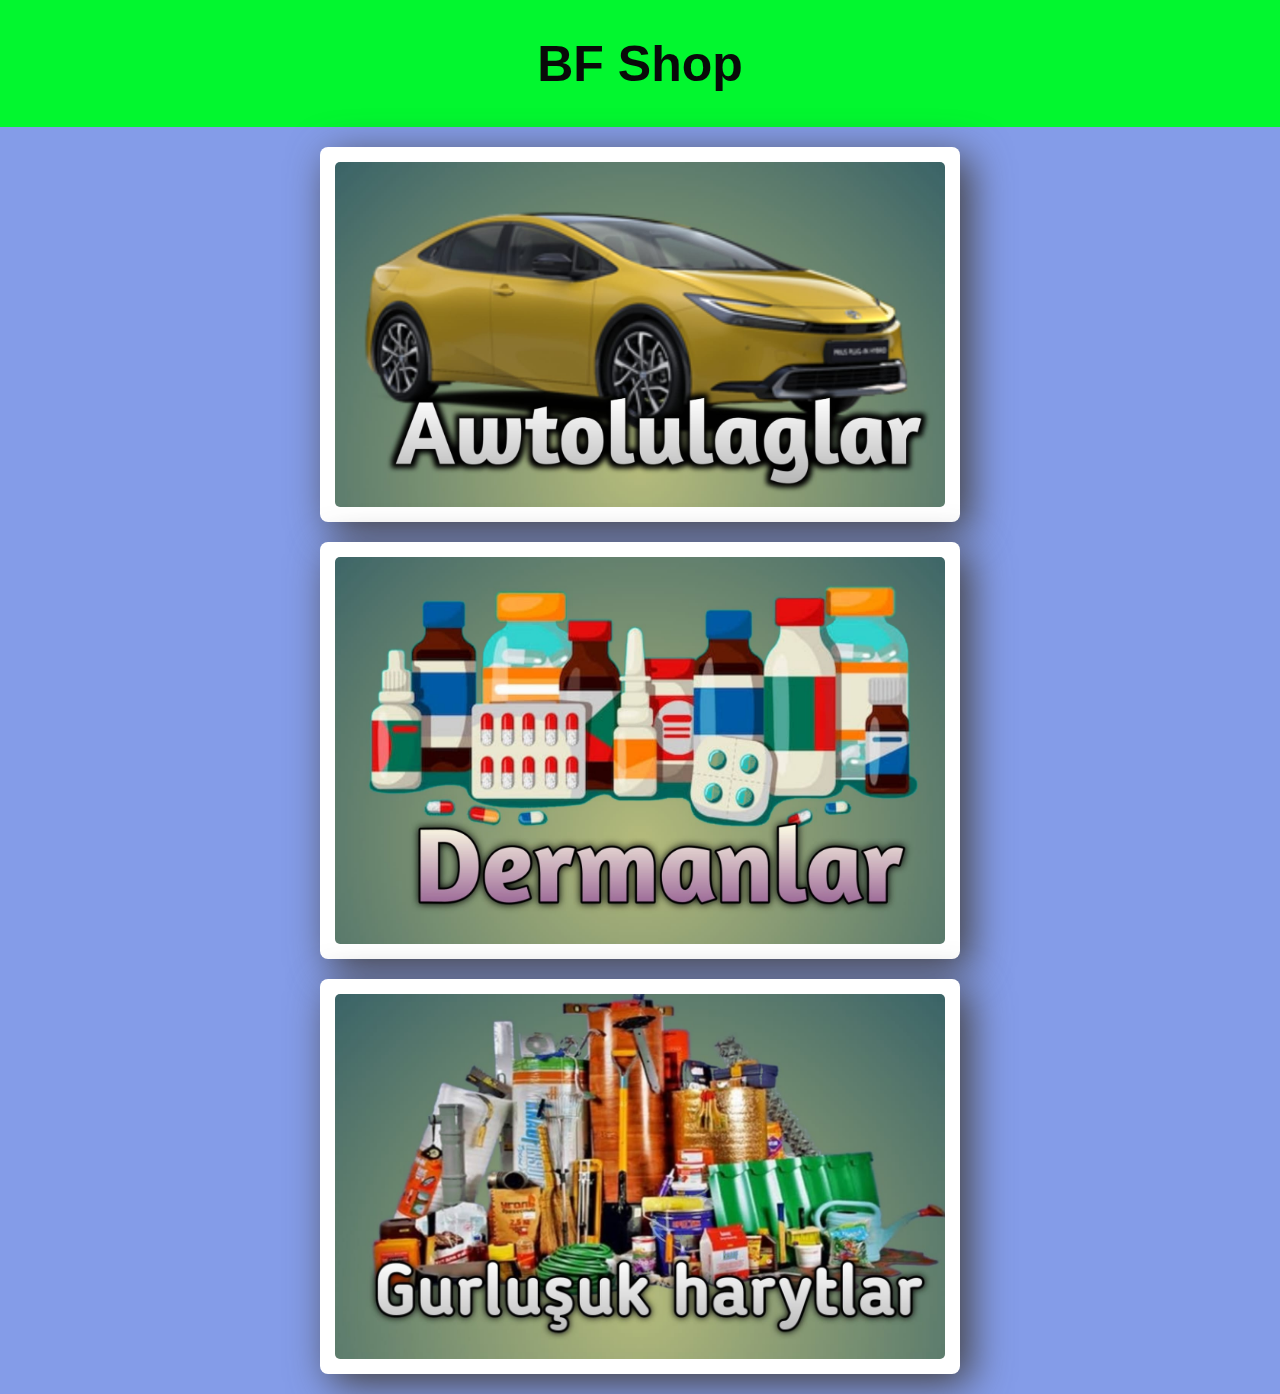
<file: index.html>
<!DOCTYPE html>
<html lang="en">

<head>
    <meta charset="UTF-8">
    <title>Главная страница</title>
    <link rel="stylesheet" href="styles.css">
</head>

<body>
    <header>
        <h1>BF Shop</h1>
    </header>

    <main>
        <a href="cars.html" class="category">
            <img src="İmg/avto.jpg" alt="Car Image">
        </a>

        <a href="medicines.html" class="category">
            <img src="İmg/derman.jpg" alt="Medicine Image">
        </a>

        <a href="materials.html" class="category">
            <img src="İmg/gurlusuk.jpg" alt="Material Image">
        </a>
        <!-- Добавьте другие категории здесь -->
    </main>
</body>

</html>
</file>
<file: styles.css>
/* styles.css */


/* Общие стили для страницы */

body {
    font-family: Arial, sans-serif;
    margin: 0;
    padding: 0;
    background-color: #849ce8;
}

header {
    background-color: #02f72f;
    color: #090a09;
    text-align: center;
    font-size: 25px;
    padding: 1px 0;
}

main {
    flex-wrap: wrap;
    justify-content: space-around;
    padding: 10px;
    display: flex;
}

.category {
    display: flex;
    width: calc(50% - 20px);
    /* Чтобы две категории уместились на одной строке */
    margin: 10px;
    padding: 15px;
    border-radius: 8px;
    background-color: #fff;
    box-shadow: 10px 10px 40px #434040;
}

.category img {
    width: 100%;
    margin: auto;
    /* Центрирование изображения */
    border-radius: 5px;
}

.category h2,
.category p {
    text-align: center;
    margin-bottom: 10px;
}
</file>
